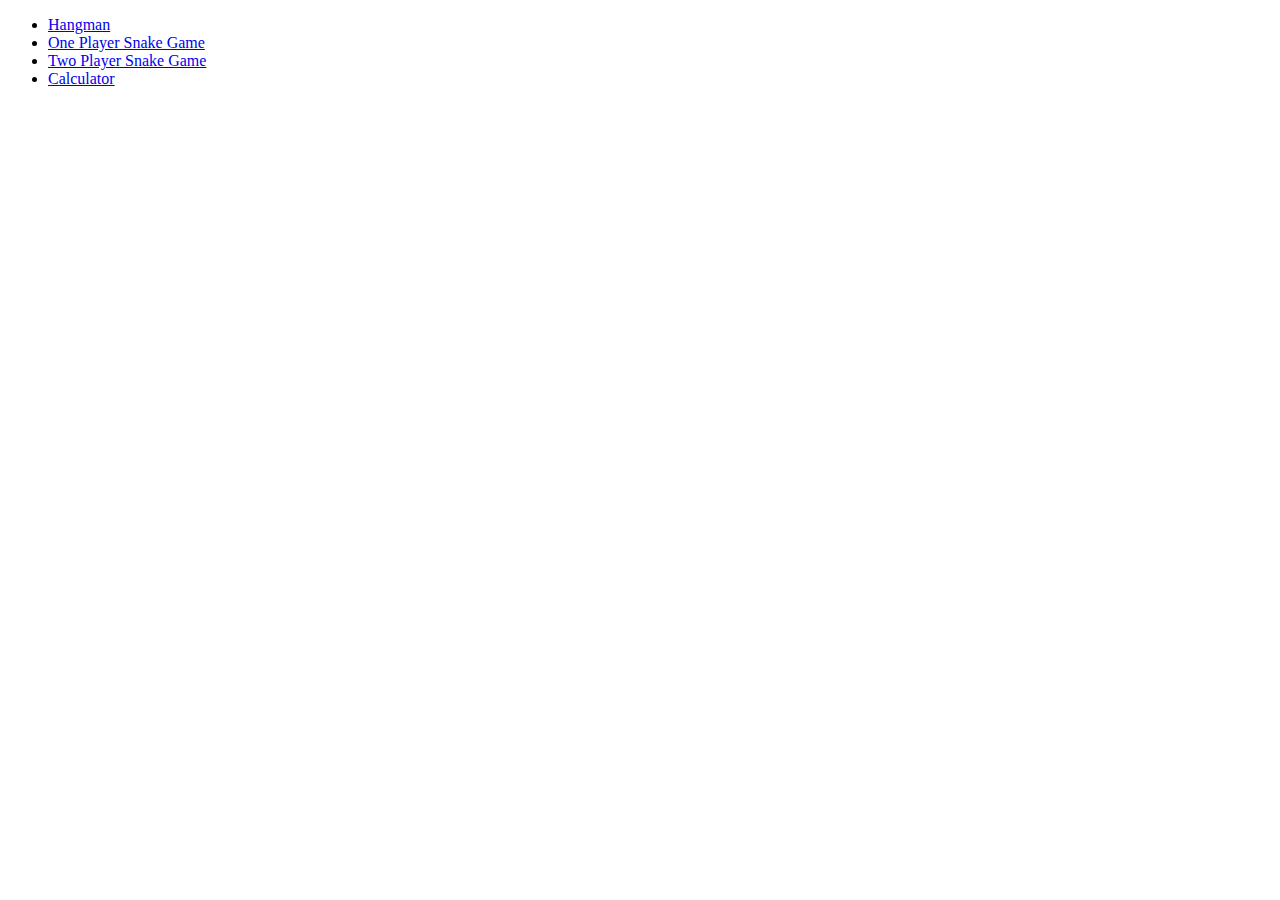
<file: index.html>
<!DOCTYPE html>
<html>
<head>
  <title>Aurobindo Debnath</title>
</head>
<body>
<ul>
<li><a href="http://github.com/aurobindodebnath/Hangman/index.html">Hangman</a></li>
<li><a href="http://github.com/aurobindodebnath/SnakeGame/index.html">One Player Snake Game</a></li>
<li><a href="http://github.com/aurobindodebnath/TwoPlayerSnake/index.html">Two Player Snake Game</a></li>
<li><a href="http://github.com/aurobindodebnath/Calculator-in-JS/Calculator.html">Calculator</a></li>
</ul>
</body>
</html>
</file>
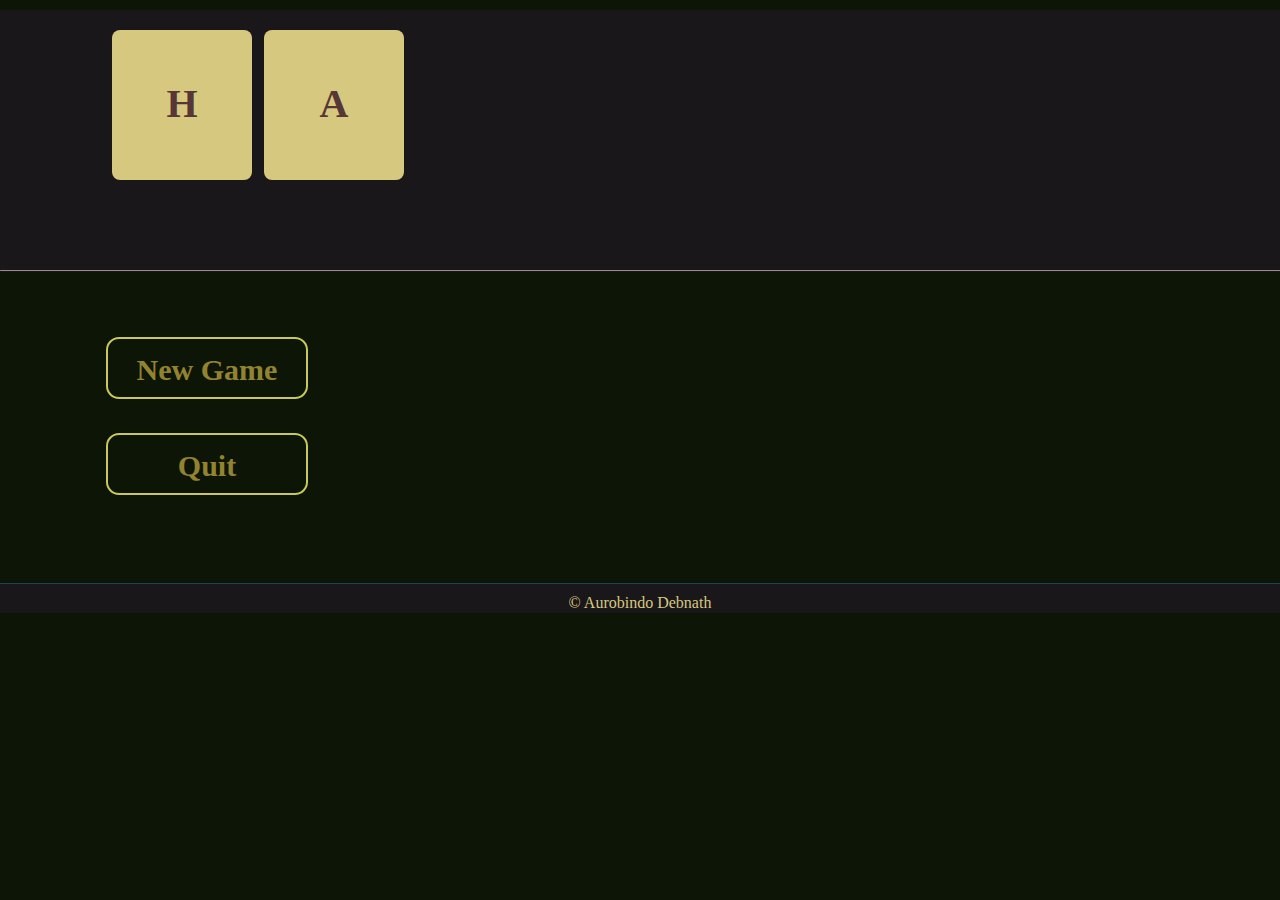
<file: Hangman/index.html>
<!DOCTYPE html>
<html>
<head>
	<meta charset="utf-8"/>
	<link rel="stylesheet" href="Styles/indexdesign.css"/>
	<script src="JS files/index.js"></script>
	<script src="JS files/audiocontrols.js"></script>	
</head>
<body onload="f()">
	
	<audio loop autoplay>
		<source src="Sound_Tracks/bg.wav" type="audio/mpeg"/>
	</audio>
	<audio id="hover">
		<source src="Sound_Tracks/hover.ogg" type="audio/mpeg"/>
	</audio>
	
	<div class="indexheader">
	<div class="box">
	<div class="dis" id="H">H</div>
	<div class="dis" id="A">A</div>
	<div class="dis" id="N">N</div>
	<div class="dis" id="G">G</div>
	<div class="dis" id="M">M</div>
	<div class="dis" id="A2">A</div>
	<div class="dis" id="N2">N</div>
	</div>
		<div class="empty"></div>
		<div id="line"></div>
	</div>
	<div class="sidemenu">
	<a href="hangman.html"><div id="newgame" onMouseOver="playhover()">New Game</div></a>
	<div id="quitgame" onMouseOver="playhover()" onclick="window.close()">Quit</div>
	</div>
	<article>
	<div id="rulesheet">
		<h1>RULES</h1>
		<p>A very good friend of yours is about to be Hanged. But you can save him!<br/>How?<br/>
			You will be given a hidden word. Only the number of letters will be visible. The word is the name of a fictional character! All you need to do is to guess the word correctly within time.<br/>
			You need to guess all the words to save your friend from getting hanged. You can take limited hints in the whole game.
			For each word, you get 6 chances of guessing a wrong letter.
		</p>
		<p>Good Luck!</p></div>
	</article>
	<div class="empty"></div>
		<footer>
			<div>&copy; Aurobindo Debnath</div>
		</footer>
</body>
</html>
</file>
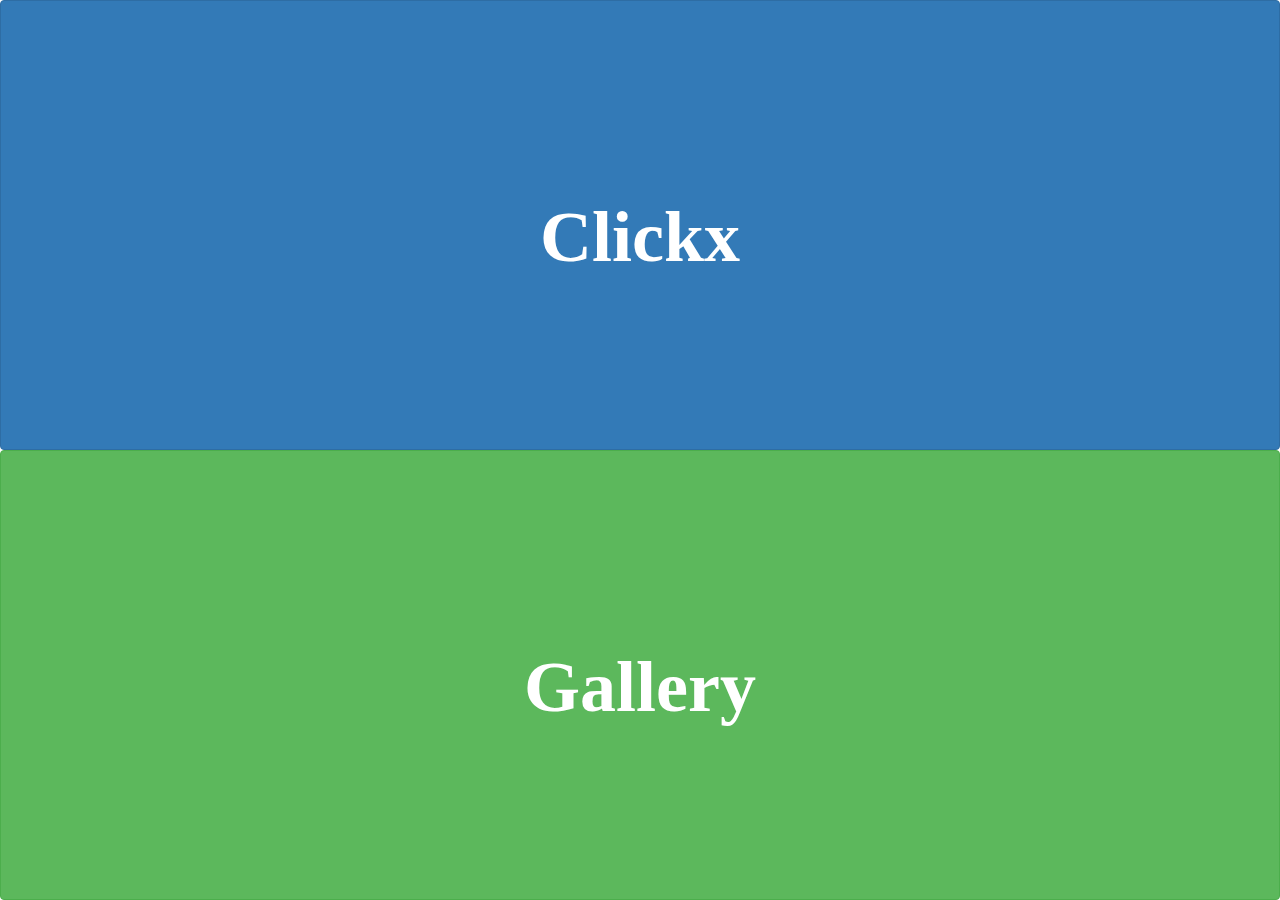
<file: prototype/index.html>
<!DOCTYPE html>
<html lang="en">
<head>
  <title>App Name</title>
  <meta charset="utf-8">
  <meta name="viewport" content="width=device-width, initial-scale=1">
  <link rel="stylesheet" href="https://maxcdn.bootstrapcdn.com/bootstrap/3.3.7/css/bootstrap.min.css">
  <script src="https://ajax.googleapis.com/ajax/libs/jquery/3.2.0/jquery.min.js"></script>
  <script src="https://maxcdn.bootstrapcdn.com/bootstrap/3.3.7/js/bootstrap.min.js"></script>
</head>
<body>
  <div class="btn btn-primary"><span style="font: bold normal 8vh Verdana; padding-top: 21vh;">Clickx</span></div>
  <div class="btn btn-success"><span style="font: bold normal 8vh Verdana; padding-top: 21vh;">Gallery</span></div>
<style>
*{
	padding: 0px;
	margin: 0px;
}
.btn{
width: 100%;
height: 50vh;
}
span{
  display: inline-block;
  vertical-align: middle;
  line-height: normal;
}
</style>
</body>
</html>
</file>
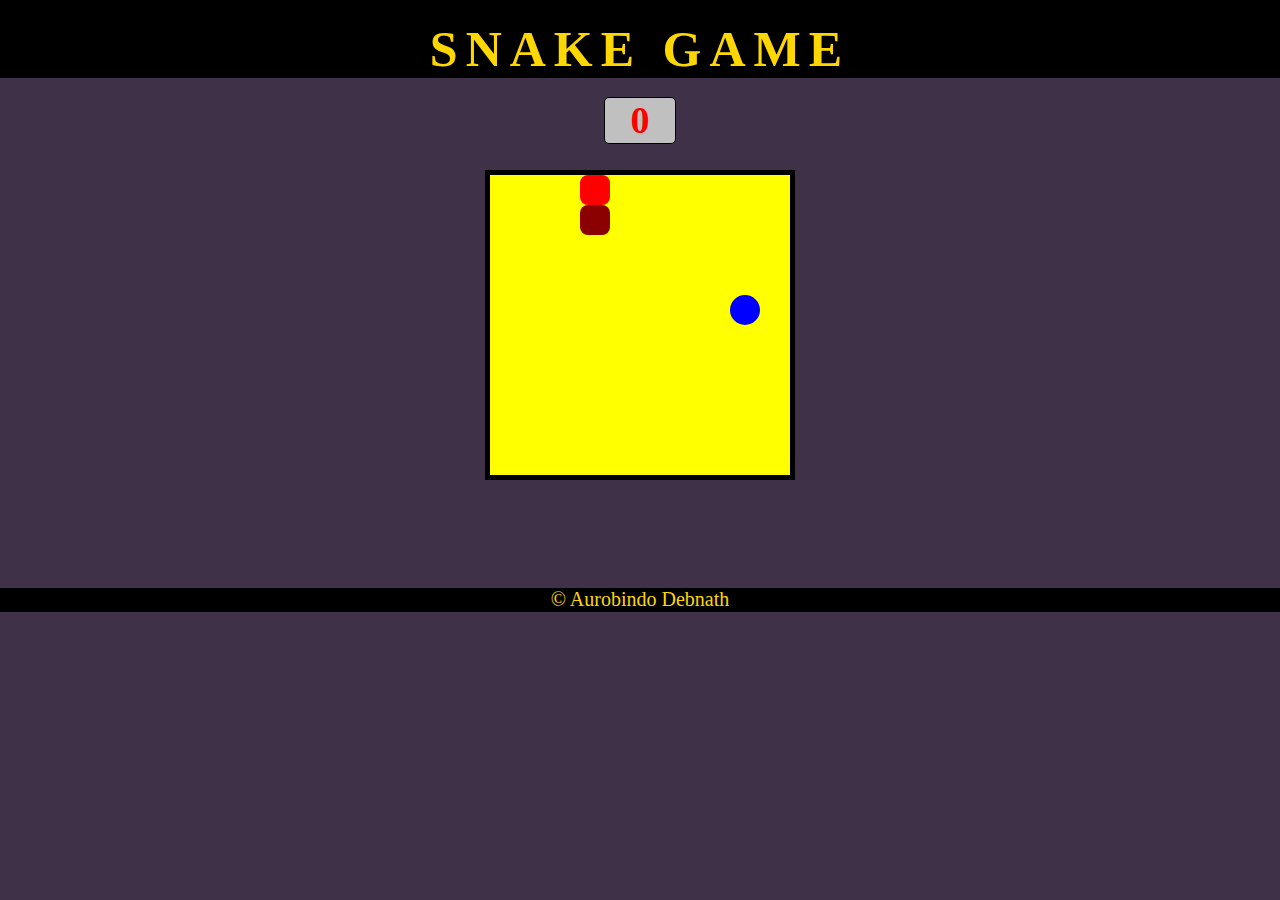
<file: SnakeGame/v1.0/index.html>
<!DOCTYPE HTML>
<html>
	<head>
		<link rel="stylesheet" href="Styles/design.css"/>
		<script src="JS files/board.js"></script>
		<script src="JS files/player.js"></script>
		<script src="JS files/snake.js"></script>
		<script src="JS files/food.js"></script>
	</head>
	<body onload="updateScore();setupGrid()">
		<div id="head">SNAKE GAME</div>
		<div id="score"></div>
		<div id="container">
			<div class="grid" id="box00"></div><div class="grid" id="box01"></div><div class="grid" id="box02"></div><div class="grid" id="box03"></div>		
			<div class="grid" id="box04"></div><div class="grid" id="box05"></div><div class="grid" id="box06"></div><div class="grid" id="box07"></div>		
			<div class="grid" id="box08"></div><div class="grid" id="box09"></div><div class="grid" id="box10"></div><div class="grid" id="box11"></div>		
			<div class="grid" id="box12"></div><div class="grid" id="box13"></div><div class="grid" id="box14"></div><div class="grid" id="box15"></div>		
			<div class="grid" id="box16"></div><div class="grid" id="box17"></div><div class="grid" id="box18"></div><div class="grid" id="box19"></div>		
			<div class="grid" id="box20"></div><div class="grid" id="box21"></div><div class="grid" id="box22"></div><div class="grid" id="box23"></div>		
			<div class="grid" id="box24"></div><div class="grid" id="box25"></div><div class="grid" id="box26"></div><div class="grid" id="box27"></div>		
			<div class="grid" id="box28"></div><div class="grid" id="box29"></div><div class="grid" id="box30"></div><div class="grid" id="box31"></div>
			<div class="grid" id="box32"></div><div class="grid" id="box33"></div><div class="grid" id="box34"></div><div class="grid" id="box35"></div>		
			<div class="grid" id="box36"></div><div class="grid" id="box37"></div><div class="grid" id="box38"></div><div class="grid" id="box39"></div>		
			<div class="grid" id="box40"></div><div class="grid" id="box41"></div><div class="grid" id="box42"></div><div class="grid" id="box43"></div>		
			<div class="grid" id="box44"></div><div class="grid" id="box45"></div><div class="grid" id="box46"></div><div class="grid" id="box47"></div>		
			<div class="grid" id="box48"></div><div class="grid" id="box49"></div><div class="grid" id="box50"></div><div class="grid" id="box51"></div>		
			<div class="grid" id="box52"></div><div class="grid" id="box53"></div><div class="grid" id="box54"></div><div class="grid" id="box55"></div>		
			<div class="grid" id="box56"></div><div class="grid" id="box57"></div><div class="grid" id="box58"></div><div class="grid" id="box59"></div>		
			<div class="grid" id="box60"></div><div class="grid" id="box61"></div><div class="grid" id="box62"></div><div class="grid" id="box63"></div>		
			<div class="grid" id="box64"></div><div class="grid" id="box65"></div><div class="grid" id="box66"></div><div class="grid" id="box67"></div>		
			<div class="grid" id="box68"></div><div class="grid" id="box69"></div><div class="grid" id="box70"></div><div class="grid" id="box71"></div>		
			<div class="grid" id="box72"></div><div class="grid" id="box73"></div><div class="grid" id="box74"></div><div class="grid" id="box75"></div>		
			<div class="grid" id="box76"></div><div class="grid" id="box77"></div><div class="grid" id="box78"></div><div class="grid" id="box79"></div>		
			<div class="grid" id="box80"></div><div class="grid" id="box81"></div><div class="grid" id="box82"></div><div class="grid" id="box83"></div>		
			<div class="grid" id="box84"></div><div class="grid" id="box85"></div><div class="grid" id="box86"></div><div class="grid" id="box87"></div>		
			<div class="grid" id="box88"></div><div class="grid" id="box89"></div><div class="grid" id="box90"></div><div class="grid" id="box91"></div>		
			<div class="grid" id="box92"></div><div class="grid" id="box93"></div><div class="grid" id="box94"></div><div class="grid" id="box95"></div>		
			<div class="grid" id="box96"></div><div class="grid" id="box97"></div><div class="grid" id="box98"></div><div class="grid" id="box99"></div>		
		</div>
		<footer>
			&copy; Aurobindo Debnath
		</footer>
	</body>
</html>
</file>
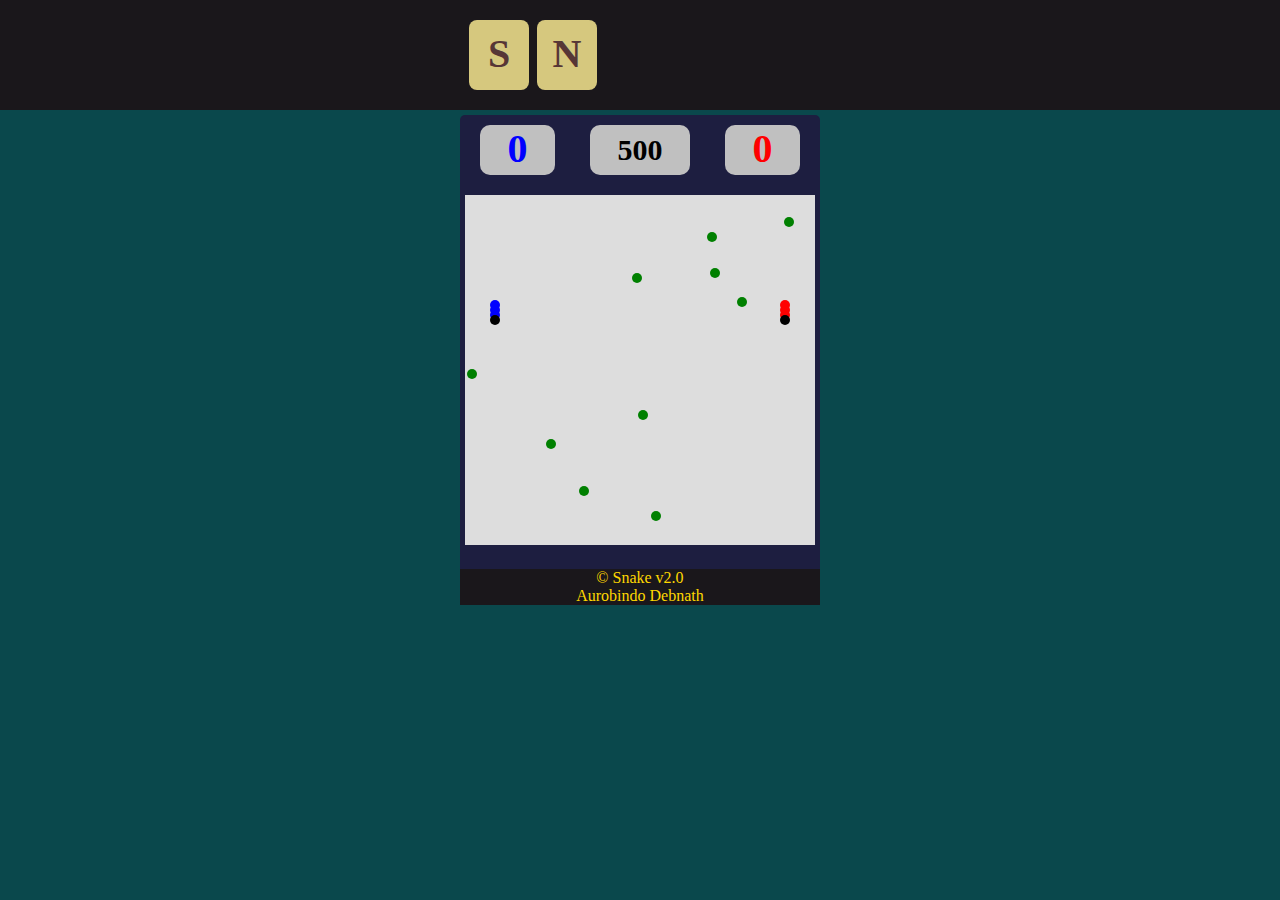
<file: SnakeGame/v2.0/index.html>
<!DOCTYPE html>
<html>
	<head>
		<title>Snake Game v2.0</title>
		<meta charset="utf-8"/>
		<link rel="stylesheet" href="Style/style.css"/>
	</head>
	<body onLoad="alert('RULES:\nThe player with max score by the end of the time wins.\nScore increases by +1 when a food is eaten\n Score deducts by 5 when your snake head touches the body of the opponent snake.\n The opponent snake\'s score increases by +5 simultaneously.\nCONTROLS\nPlayer Blue:\n W for up; A for left; S for down; D for right\nPlayer Red:\n ArrowUp for up; Arrowleft for left; ArrowDown for down; ArrowRight for right\n'),f(),run()">	
		<audio autoplay loop>
			<source src="bg.wav"/>
		</audio>
		<div class="indexheader">
			<div class="box">
				<div class="dis" id="S">S</div>
				<div class="dis" id="N">N</div>
				<div class="dis" id="A">A</div>
				<div class="dis" id="K">K</div>
				<div class="dis" id="E">E</div>
			</div>
			<div class="empty"></div>
		</div>
		<div class="container">
			<div id="player2">0</div>
			<div id="time">--</div>
			<div id="player1">0</div>
			<div class="empty"></div>
			<canvas id="myCanvas" height="350px" width="350px"></canvas>
			<footer>&copy; Snake v2.0<br/>Aurobindo Debnath</footer>
		</div>
		<script src="JS/board.js"></script>
		<script src="JS/snake1.js"></script>
		<script src="JS/snake2.js"></script>
		<script src="JS/event.js"></script>
		<script src="JS/food.js"></script>
		<script src="JS/animation.js"></script>
	</body>
	
</html>
</file>
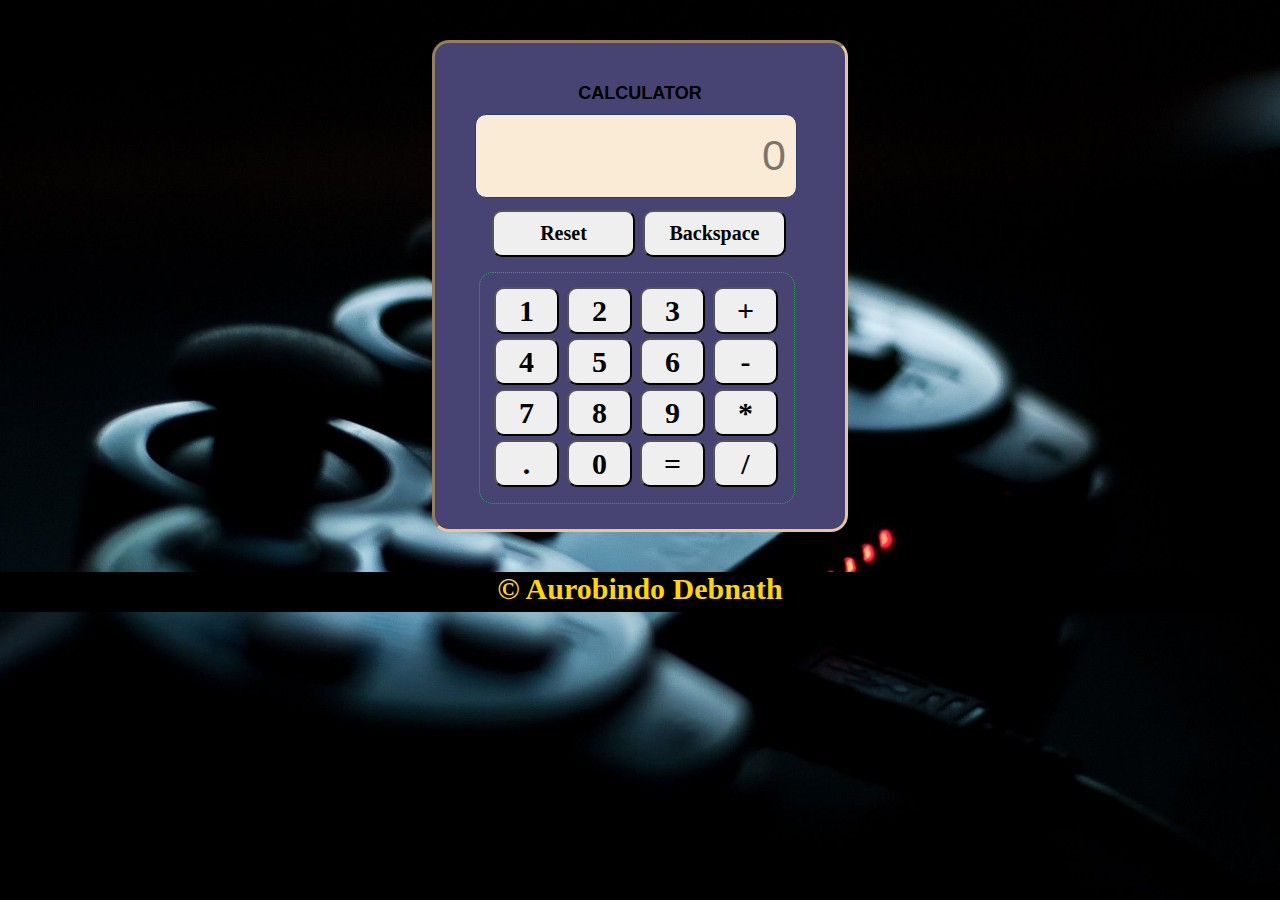
<file: Calculator/Calculator.html>
<!DOCTYPE html>
<html>
	<head>
		<title>Calculator</title>
		<meta charset="utf-8"/>
		<link rel="stylesheet" href="design.css"/>
		<script src="logic.js"></script>
	</head>
	<body>
		<div class="container">
			<div class="head">CALCULATOR</div>
			<div class="screen">
				<div id="numdisplay"><span>0</span></div>
			</div>
			<div class="specialbuttons">
				<input type="button" name="reset" value="Reset" onclick="sperform(this.name)"/>
				<input type="button" name="bs" value="Backspace" onclick="sperform(this.name)"/>			
			</div>
			<div class="keypad">
				<input type="button" name="1" value="1" onclick="perform(this.name)"/>
				<input type="button" name="2" value="2" onclick="perform(this.name)"/>
				<input type="button" name="3" value="3" onclick="perform(this.name)"/>
				<input type="button" name="+" value="+" onclick="perform(this.name)"/>
				<input type="button" name="4" value="4" onclick="perform(this.name)"/>
				<input type="button" name="5" value="5" onclick="perform(this.name)"/>
				<input type="button" name="6" value="6" onclick="perform(this.name)"/>
				<input type="button" name="-" value="-" onclick="perform(this.name)"/>
				<input type="button" name="7" value="7" onclick="perform(this.name)"/>
				<input type="button" name="8" value="8" onclick="perform(this.name)"/>
				<input type="button" name="9" value="9" onclick="perform(this.name)"/>
				<input type="button" name="*" value="*" onclick="perform(this.name)"/>
				<input type="button" name="." value="." onclick="perform(this.name)"/>
				<input type="button" name="0" value="0" onclick="perform(this.name)"/>
				<input type="button" name="=" value="=" onclick="perform(this.name)"/>
				<input type="button" name="/" value="/" onclick="perform(this.name)"/>
			</div>
		</div>
		<footer>
			&copy; Aurobindo Debnath
		</footer>
	</body>
</html>
</file>
<file: Hangman/Styles/indexdesign.css>
*{
	margin: 0px;
	padding: 0px;
}


@-webkit-keyframes ani{
	100%{
		transform: rotateX(0deg) skewX(0deg);
	}
	0%{
		transform: rotateX(90deg) skewX(-15deg);
	}
}

@-webkit-keyframes aniline{
	100%{
		width: 1365px;
	}
	0%{
		width:0px;
	}
}
@-webkit-keyframes bgcolor{
	100%{
		background-color:#0d1506;
	}
	0%{
		background-color: black;
	}
}

@-webkit-keyframes menuslide{
	100%{
	}
	35%{
		color:transparent;
		border-color:transparent;
	}
	0%{
		margin-top: -20px;
		color:transparent;
		border-color:transparent;
	}
}

@-webkit-keyframes sheetslide{
	100%{
	}
	0%{
		margin-left: 150px;
		opacity: 0.1;
	}
}

body{
	background-color:#0d1506;
	background-size:cover;
	animation: 5s bgcolor 1 ease;
}
.indexheader{
    background-color: #1a171b;
    height: 262px;
}
.box{
    margin: 10px auto;
    height: 200px;
    width: 1068px;
}
.dis{
    height: 50px;
    width: 40px;
    background-color: #d6c87e;
    margin: 20px 6px;
    padding: 50px;
    text-align: center;
    visibility: hidden;
    border-radius: 8px;
    font: bold normal 40px Verdana;
    float: left;
	color: #563636;
}
.dis:hover{
	transform: scale(1.1);
}
#line{
    margin-top: 50px;
    height: 1px;
    background-color: #9a8a8a;
    border-radius: 1px;
    width: 1365px;
    float: left;
	animation: 4.5s aniline 1 ease;
}
.sidemenu {
    padding-top: 31px;
    float: left;
    width: 370px;
    height: 289px;
}

#newgame,#quitgame{
    border: 2px solid #cac75b;
    height: 44px;
    width: 198px;
    margin-top: 34px;
    border-radius: 13px;
    font: bold normal 30px Balker;
    margin-left: 106px;
    color: #928330;
    text-align: center;
    padding-top: 14px;
	position:relative;
}
#newgame{
	animation: 1s menuslide 1 ease;
}
#quitgame{
	animation: 3s menuslide 1 ease;
}
#newgame:hover{
	background-color: #020108;
	color:#d6c87e;
	transform: scale(1.1);
}
#quitgame:hover{
	background-color: #020108;
	color:#d6c87e;
	transform: scale(1.1);
}

article{
    height: 312px;
    width: 903px;
    float: left;
}

#rulesheet{
    position: absolute;
    height: 230px;
    width: 800px;
    margin: 41px 49px;
	background-color:#1a171b;
	color:#d6c87e;
	border: 1px solid #204256;
	border-radius: 5px;
	visibility:hidden;
}

h1{
    margin: 10px;
    font: bold normal 28px Arial;
    text-align: center;
    color: #d6c87e;
}
p{
    margin: 4px 80px;
    letter-spacing: 1px;
    line-height: 21px;
    text-align: justify;
    font: bold normal 15px Balker;
	color:#d6c87e;
}

.empty{
	clear: both;
}

footer{
    background-color: #1a171b;
    margin: -9px 0px 0px 0px;
    height: 19px;
    border-top: 1px solid #204256;
    text-align: center;
    color: #d6c87e;
    padding: 5px 10px;
    display: block
}

footer div{
	width: 200px;
	height: 0px;
	margin: auto;
	padding: 5px 0px;
}
a{
	text-decoration: none;
}
</file>
<file: SnakeGame/v1.0/Styles/design.css>
*{
	margin: 0px;
	padding: 0px;
}
body{
	background-color:#3e3148;
}
#head{
    padding-top: 20px;
    text-align: center;
    font: bold normal 50px Balker;
    letter-spacing: 8px;
    color: gold;
	background-color: black;
}
#score {
    height: 45px;
    width: 70px;
    margin: 19px auto;
    color: red;
    border-radius: 5px;
    text-align: center;
    font: bold normal 38px Verdana;
    background-color: silver;
    border: 1px solid black;
}
#container{
    border: 5px solid black;
    height: 300px;
    width: 300px;
    margin: 26px auto;
    background-color: yellow;
}
.grid {
    height: 30px;
    width: 30px;
    float: left;
	background-color: yellow;
}

footer{    height: 24px;
    text-align: center;
    font: normal normal 20px Verdana;
    background-color: black;
    color: gold;
    margin-top: 108px;
}
</file>
<file: SnakeGame/v2.0/Style/style.css>
*{
	margin: 0px;
    padding:0px;
}
body{
	background-color: #0a484c;
}
@-webkit-keyframes ani{
	100%{
		transform: rotateX(0deg) skewX(0deg);
		}
	0%{
		transform: rotateX(90deg) skewX(-15deg);
	}
}
	
			#myCanvas{
				background-color: #ddd;
				margin: 10px 5px;
			}
			#player1{
				height: 50px;
				width: 75px;
				background-color: silver;
				border-radius: 10px;
				color: red;
				font: bold normal 40px Verdana;
				float:left;
				text-align: center;
				margin: 10px 20px;
			}
			#time{
				height: 42px;
				width: 100px;
				padding-top:8px;
				background-color: silver;
				border-radius: 10px;
				color: black;
				font: bold normal 30px Verdana;
				float:left;
				text-align: center;
				margin: 10px 15px;
			}
			#player2{
				height: 50px;
				width: 75px;
				background-color: silver;
				border-radius: 10px;
				color: blue;
				font: bold normal 40px Verdana;
				float: left;
				text-align: center;
				margin: 10px 20px;
			}
			.container{
				margin: 5px auto 0px auto;
				border-radius: 5px;
				width: 360px;
				background-color: #1d1e40;
			}

			.dis {
			    height: 50px;
			    width: 40px;
   				background-color: #d6c87e;
			    margin: 20px 4px;
			    padding: 10px;
			    text-align: center;
			    visibility: hidden;
			    border-radius: 8px;
			    font: bold normal 40px Verdana;
			    float: left;
			    color: #563636;
			}

			.dis:hover{
				transform: scale(1.1);
			}
			.indexheader{
			    background-color: #1a171b;
    			height: 110px;
			}
			.box{
			    margin: 0px auto;
   				height: 200px;
    			width: 350px;
			}
			footer{
				background-color:#1a171b;
				text-align: center;
				color:gold;
				margin-top: 10px;
			}
			.empty{
				clear: both;
			}
</file>
<file: Calculator/design.css>
*{
	margin: 0px;
	padding: 0px;
}
body{
	background-image:url(bg.jpg);
	background-size: cover;
    background-attachment: fixed;
}
.head{
    width: 300px;
    text-align: center;
    font: bold normal 18px Arial;
    margin: 0px auto;
}
.container{
    height: 406px;
    width: 350px;
    margin: 40px auto;
    background-color: #474473;
    border: 3px inset #eac595;
    border-radius: 17px;
    padding: 40px 30px;
}
.screen{
    height: 50px;
    width: 300px;
    margin: 10px;
    padding: 16px 10px;
    border: 1px solid #283d6d;
    border-radius: 11px;
    background-color: antiquewhite;
}
#numdisplay{    
	height: 42px;
    text-align: right;
    font: normal normal 43px Arial;
}
#numdisplay span{
	opacity: 0.5;
}
.keypad {
    width: 290px;
    height: 206px;
    border: 1px dotted #27b04a;
    border-radius: 14px;
    margin: 14px;
    padding: 12px;
}
input{ 
	height: 47px;
    width: 65px;
    margin: 2px;
    padding: 4px;
    border-radius: 10px;
	font: bold normal 30px Verdana;
}
input:hover{
	background-color: silver;
}

.specialbuttons{
    height: 50px;
    width: 300px;
    margin: 0px auto;
}
.specialbuttons input{
    width: 143px;
    font-size: 20px;
}


footer{
    height: 40px;
    text-align: center;
    font: bold normal 30px Verdana;
    background-color: black;
    color: gold;
}
</file>
